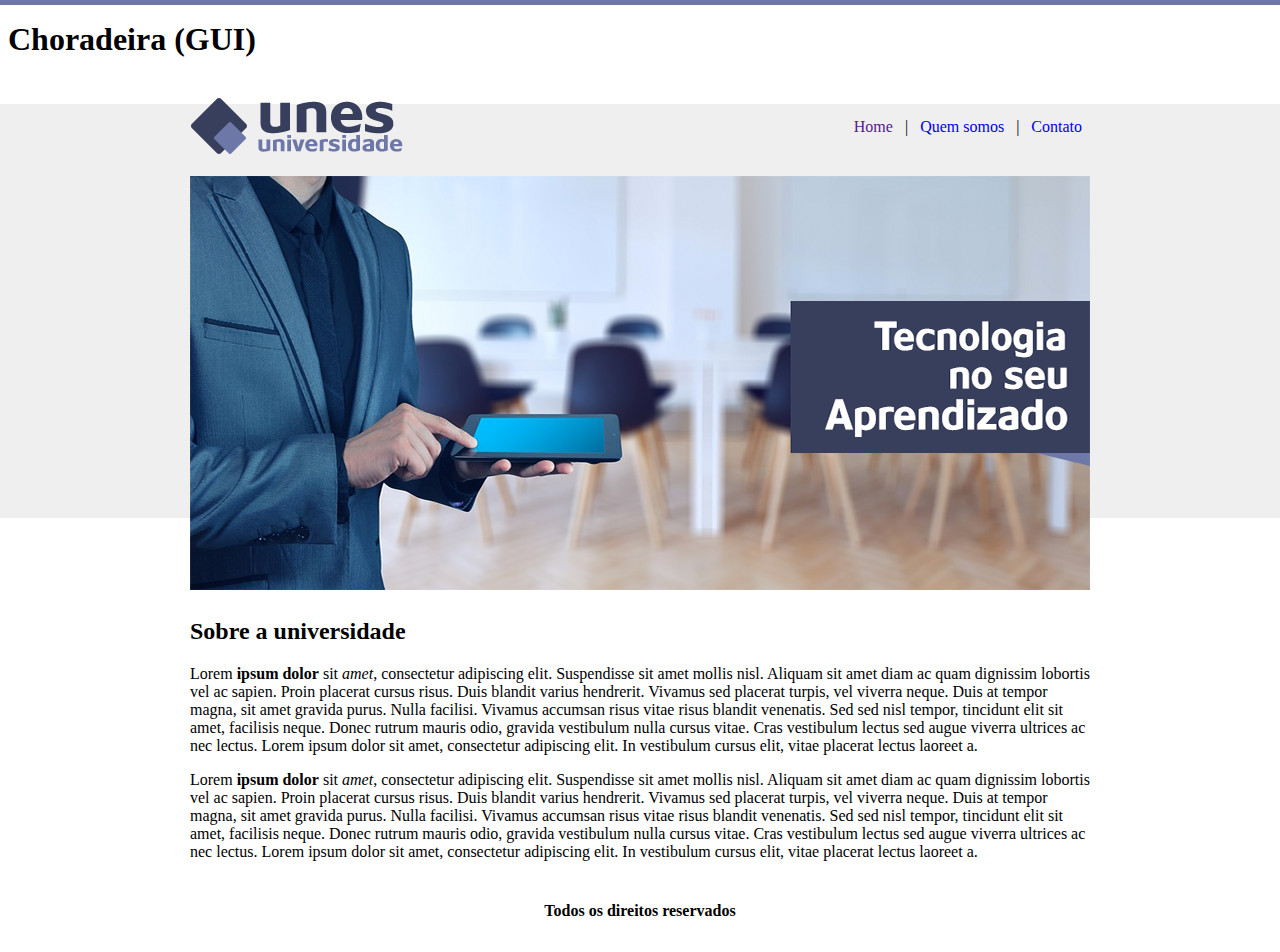
<file: index.html>
<!-- 
Uma pequeno ALERTA para você que está baixando o projeto e não assistiu o vídeo, esse site foi estruturado utilizando table, mas não é a recomendação para desenvolvimento de sites profissionais, só utilizei nesse projeto para testar os conhecimentos já adquiridos até o momento no curso, mais adiante iremos criar sites mais profissionais utilizando html e css.
-->
<!doctype html>
<html>
  <head>
    <title>UNES - Página principal</title>
    <meta charset="utf-8" />
    <link rel="stylesheet" href="styles.css" />
  </head>

  <body background="imagens/fundo.png">
    <h1>Choradeira (GUI)</h1>
    <table border="0" width="900" align="center">
      <tr class="header">
        <td height="89"><img src="imagens/logo.png" /></td>
        <td align="right">
          <a href="">Home</a> | <a href="quem-somos.html">Quem somos</a> |
          <a href="contato.html">Contato</a>
        </td>
      </tr>

      <tr>
        <td colspan="2">
          <img src="imagens/capa.png" />
        </td>
      </tr>

      <tr>
        <td colspan="2">
          <h2>Sobre a universidade</h2>
          <p>
            Lorem <strong>ipsum dolor</strong> sit <em>amet</em>, consectetur
            adipiscing elit. Suspendisse sit amet mollis nisl. Aliquam sit amet
            diam ac quam dignissim lobortis vel ac sapien. Proin placerat cursus
            risus. Duis blandit varius hendrerit. Vivamus sed placerat turpis,
            vel viverra neque. Duis at tempor magna, sit amet gravida purus.
            Nulla facilisi. Vivamus accumsan risus vitae risus blandit
            venenatis. Sed sed nisl tempor, tincidunt elit sit amet, facilisis
            neque. Donec rutrum mauris odio, gravida vestibulum nulla cursus
            vitae. Cras vestibulum lectus sed augue viverra ultrices ac nec
            lectus. Lorem ipsum dolor sit amet, consectetur adipiscing elit. In
            vestibulum cursus elit, vitae placerat lectus laoreet a.
          </p>

          <p>
            Lorem <strong>ipsum dolor</strong> sit <em>amet</em>, consectetur
            adipiscing elit. Suspendisse sit amet mollis nisl. Aliquam sit amet
            diam ac quam dignissim lobortis vel ac sapien. Proin placerat cursus
            risus. Duis blandit varius hendrerit. Vivamus sed placerat turpis,
            vel viverra neque. Duis at tempor magna, sit amet gravida purus.
            Nulla facilisi. Vivamus accumsan risus vitae risus blandit
            venenatis. Sed sed nisl tempor, tincidunt elit sit amet, facilisis
            neque. Donec rutrum mauris odio, gravida vestibulum nulla cursus
            vitae. Cras vestibulum lectus sed augue viverra ultrices ac nec
            lectus. Lorem ipsum dolor sit amet, consectetur adipiscing elit. In
            vestibulum cursus elit, vitae placerat lectus laoreet a.
          </p>
        </td>
      </tr>

      <tr>
        <td colspan="2" align="center">
          <h4>Todos os direitos reservados</h4>
        </td>
      </tr>
    </table>
  </body>
</html>
</file>
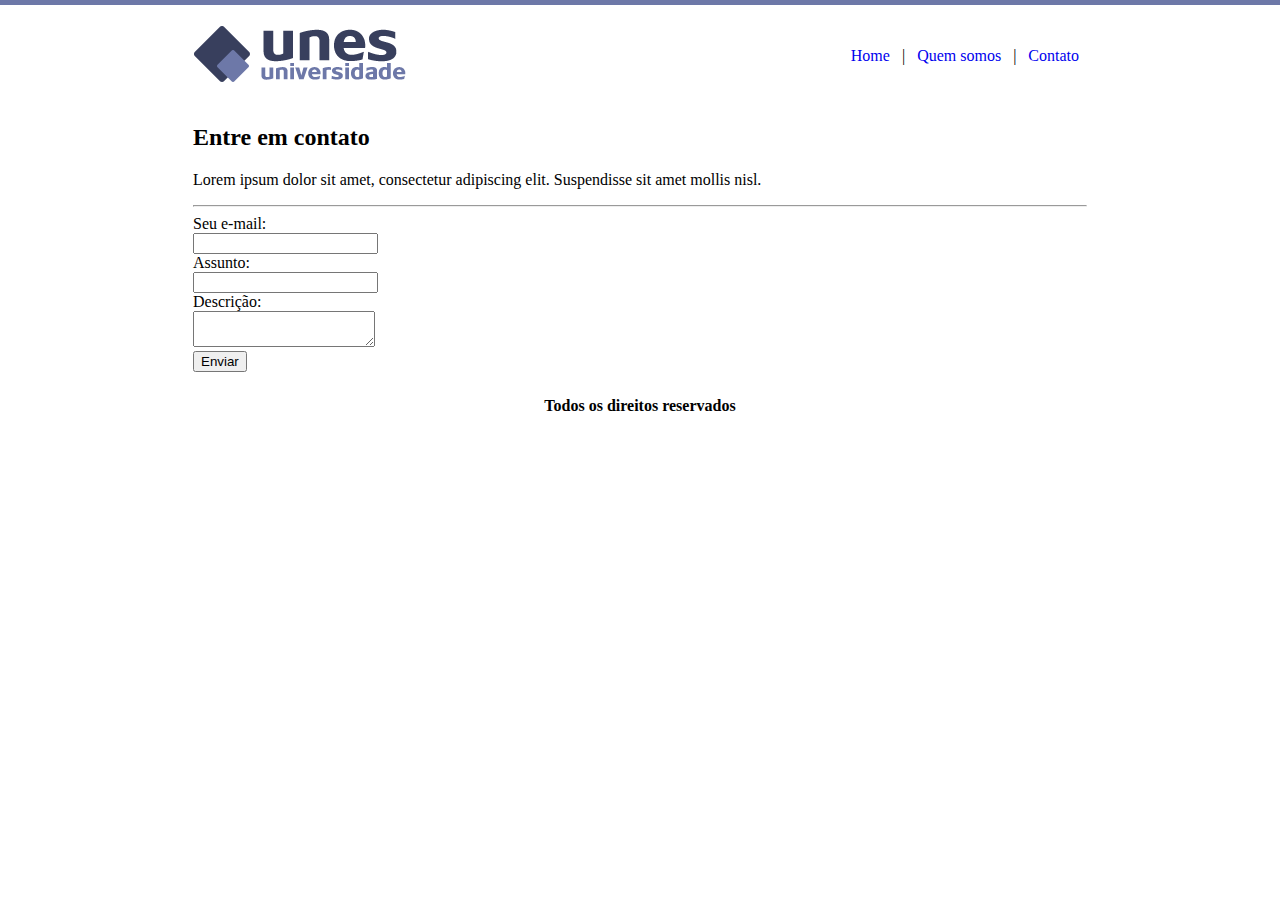
<file: contato.html>
<!-- 
Uma pequeno ALERTA para você que está baixando o projeto e não assistiu o vídeo, esse site foi estruturado utilizando table, mas não é a recomendação para desenvolvimento de sites profissionais, só utilizei nesse projeto para testar os conhecimentos já adquiridos até o momento no curso, mais adiante iremos criar sites mais profissionais utilizando html e css.
-->
<!DOCTYPE html>
<html>
	<head>
		<title>UNES - contato</title>
		<meta charset="utf-8">
		<link rel="stylesheet" href="styles.css" />
	</head>

	<body background="imagens/fundo2.png">

		<table border="0" width="900" align="center">
			
			<tr class="header">
				<td height="89"><img src="imagens/logo.png"> </td>
				<td align="right">
					<a href="index.html">Home</a> |
					<a href="quem-somos.html">Quem somos</a> |
					<a href="contato.html">Contato</a> 
				</td>
			</tr>

			<tr>
				<td colspan="2">
					
					<h2>Entre em contato</h2>
					<p>
						Lorem ipsum dolor sit amet, consectetur adipiscing elit. Suspendisse sit amet mollis nisl. 
					</p>

					<hr>

					<form>
						
						Seu e-mail: <br>
						<input type="text" name="email"><br>

						Assunto: <br>
						<input type="text" name="assunto"><br>

						Descrição: <br>
						<textarea></textarea><br>

						<input type="submit" value="Enviar">

					</form>


				</td>
			</tr>

			<tr>
				<td colspan="2" align="center">
					<h4>Todos os direitos reservados</h4>
				</td>
			</tr>

		</table>

	</body>

</html>
</file>
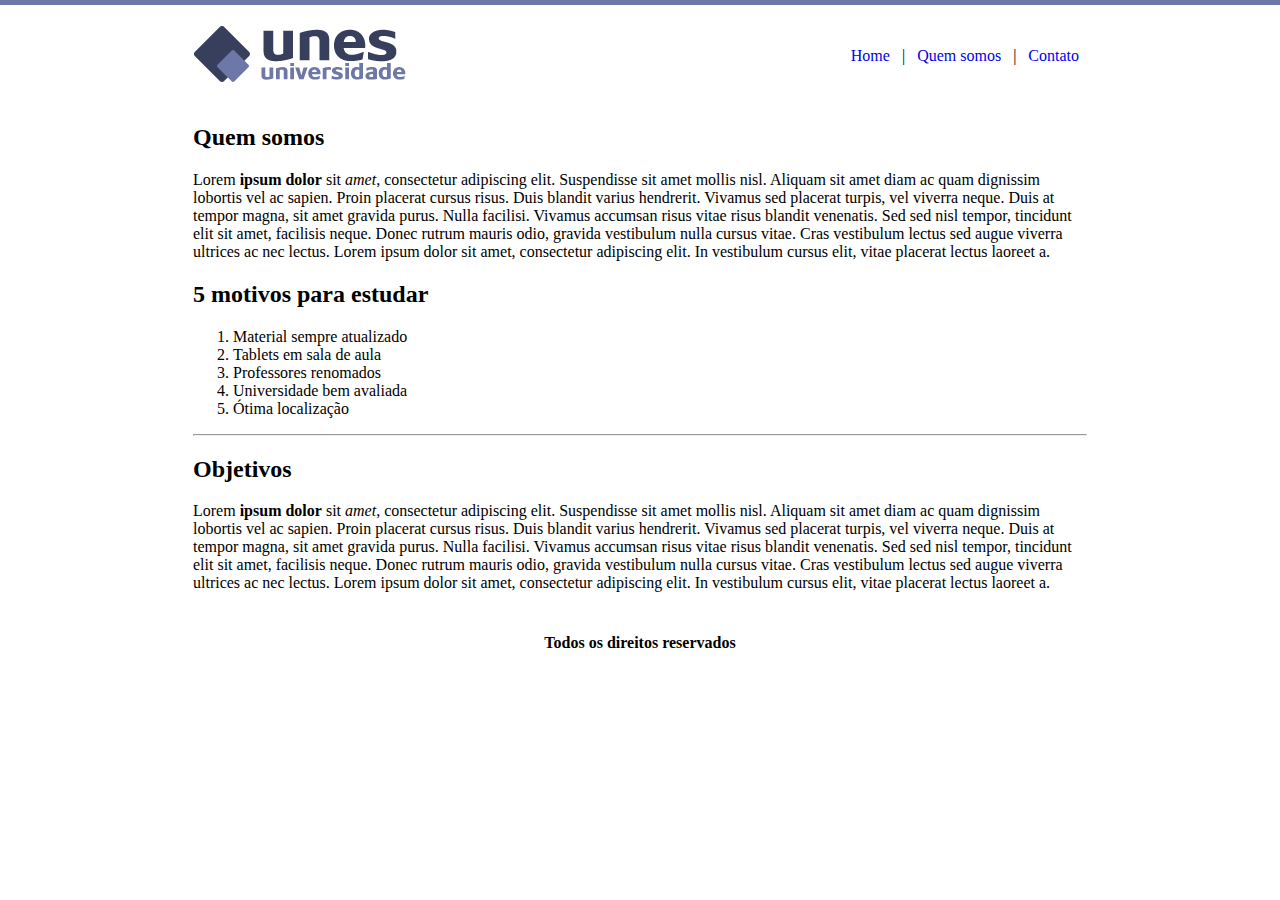
<file: quem-somos.html>
<!-- 
Uma pequeno ALERTA para você que está baixando o projeto e não assistiu o vídeo, esse site foi estruturado utilizando table, mas não é a recomendação para desenvolvimento de sites profissionais, só utilizei nesse projeto para testar os conhecimentos já adquiridos até o momento no curso, mais adiante iremos criar sites mais profissionais utilizando html e css.
-->
<!DOCTYPE html>
<html>
	<head>
		<title>UNES - quem somos</title>
		<meta charset="utf-8">
		<link rel="stylesheet" href="styles.css" />
	</head>

	<body background="imagens/fundo2.png">

		<table border="0" width="900" align="center">
			
			<tr class="header">
				<td height="89"><img src="imagens/logo.png"> </td>
				<td align="right">
					<a href="index.html">Home</a> |
					<a href="quem-somos.html">Quem somos</a> |
					<a href="contato.html">Contato</a> 
				</td>
			</tr>

			<tr>
				<td colspan="2">
					
					<h2>Quem somos</h2>
					<p>
						Lorem <strong>ipsum dolor</strong> sit <em>amet</em>, consectetur adipiscing elit. Suspendisse sit amet mollis nisl. Aliquam sit amet diam ac quam dignissim lobortis vel ac sapien. Proin placerat cursus risus. Duis blandit varius hendrerit. Vivamus sed placerat turpis, vel viverra neque. Duis at tempor magna, sit amet gravida purus. Nulla facilisi. Vivamus accumsan risus vitae risus blandit venenatis. Sed sed nisl tempor, tincidunt elit sit amet, facilisis neque. Donec rutrum mauris odio, gravida vestibulum nulla cursus vitae. Cras vestibulum lectus sed augue viverra ultrices ac nec lectus. Lorem ipsum dolor sit amet, consectetur adipiscing elit. In vestibulum cursus elit, vitae placerat lectus laoreet a.
					</p>

					<h2>5 motivos para estudar</h2>
					<ol>
						<li>Material sempre atualizado</li>
						<li>Tablets em sala de aula</li>
						<li>Professores renomados</li>
						<li>Universidade bem avaliada</li>
						<li>Ótima localização</li>
					</ol>

					<hr>

					<h2>Objetivos</h2>
					<p>
						Lorem <strong>ipsum dolor</strong> sit <em>amet</em>, consectetur adipiscing elit. Suspendisse sit amet mollis nisl. Aliquam sit amet diam ac quam dignissim lobortis vel ac sapien. Proin placerat cursus risus. Duis blandit varius hendrerit. Vivamus sed placerat turpis, vel viverra neque. Duis at tempor magna, sit amet gravida purus. Nulla facilisi. Vivamus accumsan risus vitae risus blandit venenatis. Sed sed nisl tempor, tincidunt elit sit amet, facilisis neque. Donec rutrum mauris odio, gravida vestibulum nulla cursus vitae. Cras vestibulum lectus sed augue viverra ultrices ac nec lectus. Lorem ipsum dolor sit amet, consectetur adipiscing elit. In vestibulum cursus elit, vitae placerat lectus laoreet a.
					</p>

				</td>
			</tr>

			<tr>
				<td colspan="2" align="center">
					<h4>Todos os direitos reservados</h4>
				</td>
			</tr>

		</table>

	</body>

</html>
</file>
<file: styles.css>
.header a {
    text-decoration: none;
    padding: 0.5rem;
    border-bottom: 1px solid transparent;
}

.header a:hover {
    padding: 0.5rem;
    background-color: rgb(13, 90, 142);
    border-radius: 5px;
    transition: all 0.5s ease-in-out;
    color: white;
    border-bottom: 1px solid black;
}
</file>
